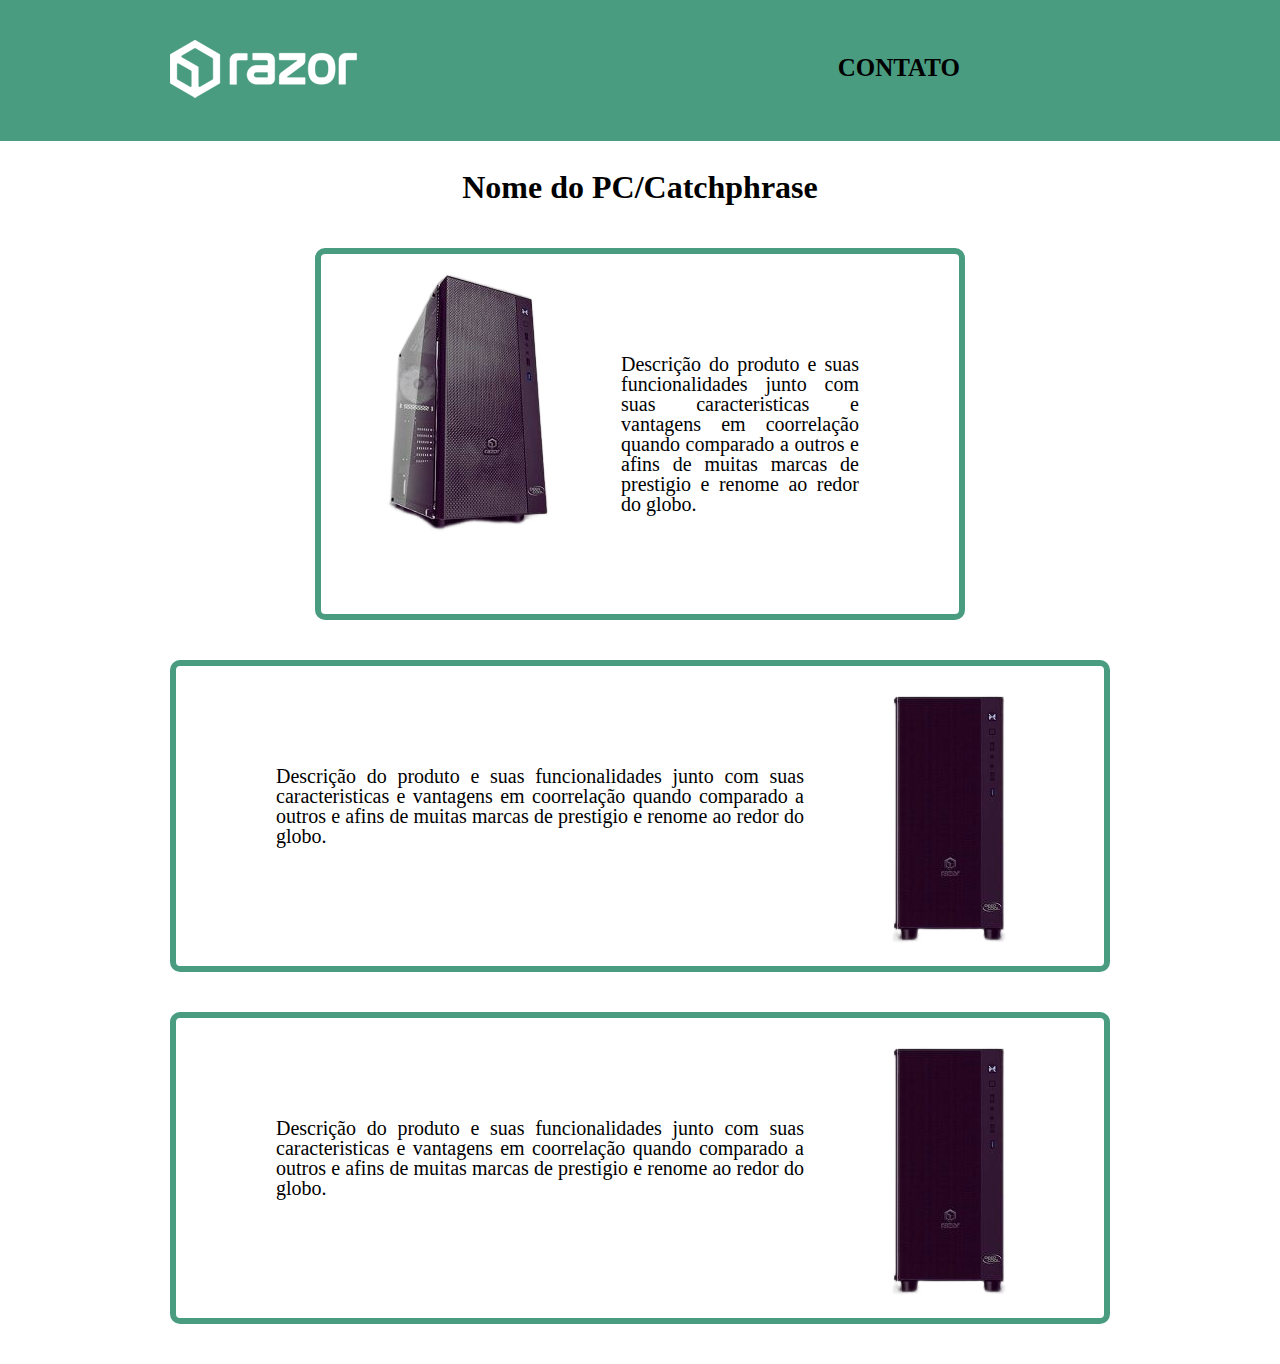
<file: trabalho razer/trabalho.html>
<!DOCTYPE html>
<html lang="pt-br">

	<head>
		
		<meta charset="utf-8">
		<link rel="stylesheet" href="reset.css">
		<link rel="stylesheet" href="style-razer.css">
		<title>Titulo</title> 												<!--***** pensar num titulo *****-->
	
	</head>

	<body>
		
		<header>
			
			<div class="cabeçalho">
				
				<h1><img src="logo-branca-razor.png"></h1>

				<nav>
					<ul>
						<li><a href="Contato">Contato</a></li> 							<!-- ancora pra referencia -->
					</ul>
				</nav>
			</div>

		</header>

		<main>
			<div class="corpo">
				
				<h2 class="titulo-principal"> Nome do PC/Catchphrase </h2>
				
				<ul class="imagemborda1">		<!--***mudar nome da imagemborda?***-->
					<li>
					<img src="talent_novo.png" class="foto_computador1">
					<p class="textbox-produto">Descrição do produto e suas funcionalidades junto com suas caracteristicas e vantagens em coorrelação quando comparado a outros e afins de muitas marcas de prestigio e renome ao redor do globo.</p>
					</li>
				</ul>
			</div>
			
			<div class="corpo">
				<ul class="imagemborda2">
					<li>
					<img src="talent_novo_frente.png" class="foto_computador2">             <!--***mudar imagem***-->
					<p class="textbox-produto">Descrição do produto e suas funcionalidades junto com suas caracteristicas e vantagens em coorrelação quando comparado a outros e afins de muitas marcas de prestigio e renome ao redor do globo.</p>
					</li>
				</ul> 


			</div>
			
			<div class="corpo">
				<ul class="imagemborda2">
					<li>
					<img src="talent_novo_frente.png" class="foto_computador2">             <!--***mudar imagem***-->
					<p class="textbox-produto">Descrição do produto e suas funcionalidades junto com suas caracteristicas e vantagens em coorrelação quando comparado a outros e afins de muitas marcas de prestigio e renome ao redor do globo.</p>
					</li>
				</ul> 


			</div>

		</main>
	



	</body>
	



	


</html>
</file>
<file: trabalho razer/style-razer.css>
header {
	background: #4A9C80;
	padding: 40px 0;
}

.cabeçalho {
	position: relative;
	width: 940px;
	margin: 0 auto;
}

nav {
	position: absolute;
	top: 15px;
	right: 150px;
}

nav li {
	display: inline;
}

a {
	text-transform: uppercase;
	color: black;
	font-weight:bold;
	font-size: 25px;
	text-decoration: none;
}

main {
	width: 959px;
	margin: 0 auto;
}

.corpo {
	width: 959px;
	margin: 0 auto;
}

h2 {
	text-align: center;
	padding: 30px 0;
	font-size: 25px;
	font-weight: bold;
}

.imagemborda1  {
	width: 650px;
	margin: 15px auto 40px auto;
}

.imagemborda1 li {
	display: inline-block;
	box-sizing: border-box;
	border: 6px solid #4A9C80;
	border-radius: 10px;
	text-align: center;
	background: #FFFFFF;
	width: 100%
}

.foto_computador1 {
	float: left;
}

.textbox-produto {
	padding: 100px;
	text-align: justify;
	font-size: 20px
}

.corta-linha{
	background: black;
	width: 100%;
	height: 50px;
}

.titulo-principal {
	text-align: center;
	font-size: 2em;
	margin: 0 auto;
	
}

.foto_computador2 {
	float: right;
}

.imagemborda2 {
	width: 940px;
	margin: 15px auto 40px auto;
}

.imagemborda2 li {
	display: inline-block;
	box-sizing: border-box;
	border: 6px solid #4A9C80;
	border-radius: 10px;
	text-align: center;
	background: #FFFFFF;
	width: 100%
}

/*
	display: inline-block;
	text-align: center;
	width: 30%;
	vertical-align: top;
	background: #FFFFFF;
	margin: 0 1.5%;
	padding: 30px 20px;
	box-sizing: border-box;
	border: 2px solid #000000; 
	border-radius: 10px;

*/
</file>
